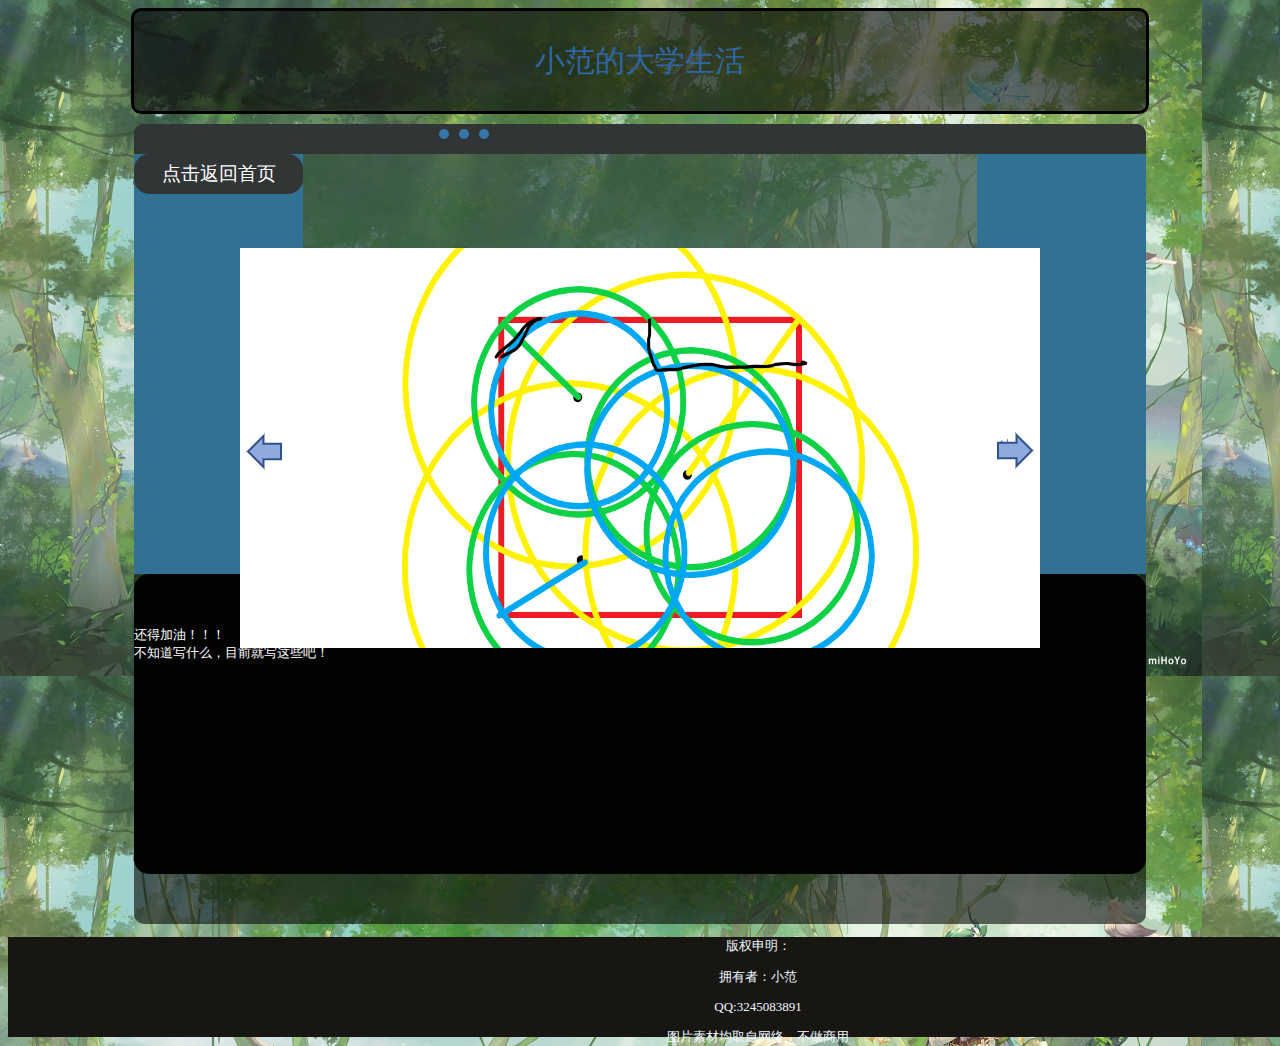
<file: 我的个人博客/my college life.html>
<!DOCTYPE html>
<html lang="en">
<head>
    <meta charset="UTF-8">
    <meta http-equiv="X-UA-Compatible" content="IE=edge">
    <meta name="viewport" content="width=device-width, initial-scale=1.0">
    <link href="my college life.css" rel="stylesheet">
    <title>我的大学生活</title>
    <style>
        .head-1
        {
            width: 80%;
            border:  solid ;
            height: 100px;
            background-color: rgba(7, 7, 6, 0.6);
            border-radius: 10px;
        }
        .p-1
        {
            color: rgb(47, 102, 165);
            font-size: 30px;
            font-family: "宋体";
        }
        .body-1
        {
            width: 80%;
            border: none;
            height: 800px;
            background-color: rgba(7, 7, 6, 0.6);
            border-radius: 10px;
            margin-left: 10%;
        }
    </style>
</head>
<body>
    <div class="background">
        <center style="margin-bottom: 10px"><div class="head-1">
            <p class="p-1">小范的大学生活</p>
        </center></div>
    <div class="body-1">

    <div class="next_board">

    </div>

        <div class="display1">
            <div class="head_1">
            <center style="display:flex; width: 100%;margin-left: 300px;">
                <div class="head_1-1"></div>
                <div class="head_1-1"></div>
                <div class="head_1-1"></div>
                </center> 
            </div>

            <div class="body-2">
                <div class="kuan">
                    <a href="index.html"><button class="a1">点击返回首页</button></a>
                </div><!--左边框-->
                <div class="display_1">
                    <div> <ul id="banner"> </ul></div> 
                </div><!--中部-->
                <div class="kuan"></div><!--右边框-->
            </div>
            <div class="dis_bottom"></div>

        </div>
        <div style="margin-top: 50px; width: 100%; height: 300px; background-color: rgb(3, 3, 3); border-radius: 15px;">
            <center><h2 style="color: rgb(79, 79, 98);">感觉我在实验室比在宿舍久！</h2></center>
            <p style="color: white;">还得加油！！！<br>不知道写什么，目前就写这些吧！</p>
        </div>



        </div>
        <div class="bottom1" style="text-align:center">
            <p>版权申明：</p>
            <p>拥有者：小范</p>
            <p>QQ:3245083891</p>
            <p>图片素材均取自网络，不做商用</p>
        </div>
    </div>
</body>
</html>

<script>
    window.onload=function()
    {
        let timer=setInterval(get_next,3000);
        let sz=new Array();//新建一个数组
        var cur_ul=document.getElementById("banner");//?
        for(let i=1;i<=5;i++)
        {
            var cur_li=document.createElement("li");//?
            var cur_img=document.createElement("img");
            cur_img.src="image/"+i+".jpg";
            cur_img.style.width="400px";
            cur_img.style.height="200px";
            cur_li.appendChild(cur_img);

            cur_ul.appendChild(cur_li);
            sz.push(cur_li);
            sz[sz.length-1].style.left="0px";
        }
        
        let pre_img=document.createElement("img");
        pre_img.src="image/pre.png";
        pre_img.style.position="absolute";
        pre_img.style.left=0; pre_img.style.top=0; pre_img.style.bottom=0;
        pre_img.style.margin="auto";
        pre_img.style.zIndex=100;
        cur_ul.appendChild(pre_img);

        
        let nex_img=document.createElement("img");
        nex_img.src="image/next.png";
        nex_img.style.position="absolute";
        nex_img.style.right=0; nex_img.style.top=0; nex_img.style.bottom=0;
        nex_img.style.margin="auto";
        nex_img.style.zIndex=100;
        cur_ul.appendChild(nex_img);

        // pre_img.onclick=function()
        // {
        //     clearInterval(timer);
        //     get_pre();
        //     timer=setInterval(get_next,3000);
        // }

        // pre_nex.onclick=function()
        // {
        //     clearInterval(timer);
        //     get_next();
        //     timer=setInterval(get_next,3000);
        // }


            let len=sz.length-1;
            sz[len-2].style.left="0px";//
            sz[len-1].style.zIndex=100;
            sz[len-1].style.left="200px";
            sz[len-1].style.transform="scale(2)";
            sz[len].style.left="400px";

        function get_next()
        {
            let give_up=sz[len];
            sz.push();
            sz.unshift(give_up);
            for(let i=0;i<sz.length;i++)
            {
                sz[i].style.zIndex=i;
                sz[i].style.transform="scale(1)";
            }
            sz[len-2].style.left='0px';
            sz[len-1].style.zIndex=100;
            sz[len-1].style.left="200px";
            sz[len-1].style.transform="scale(2)";
            sz[len-1].style.opacity=1;
            sz[len].style.left="400px";
        }
    }
</script>
</file>
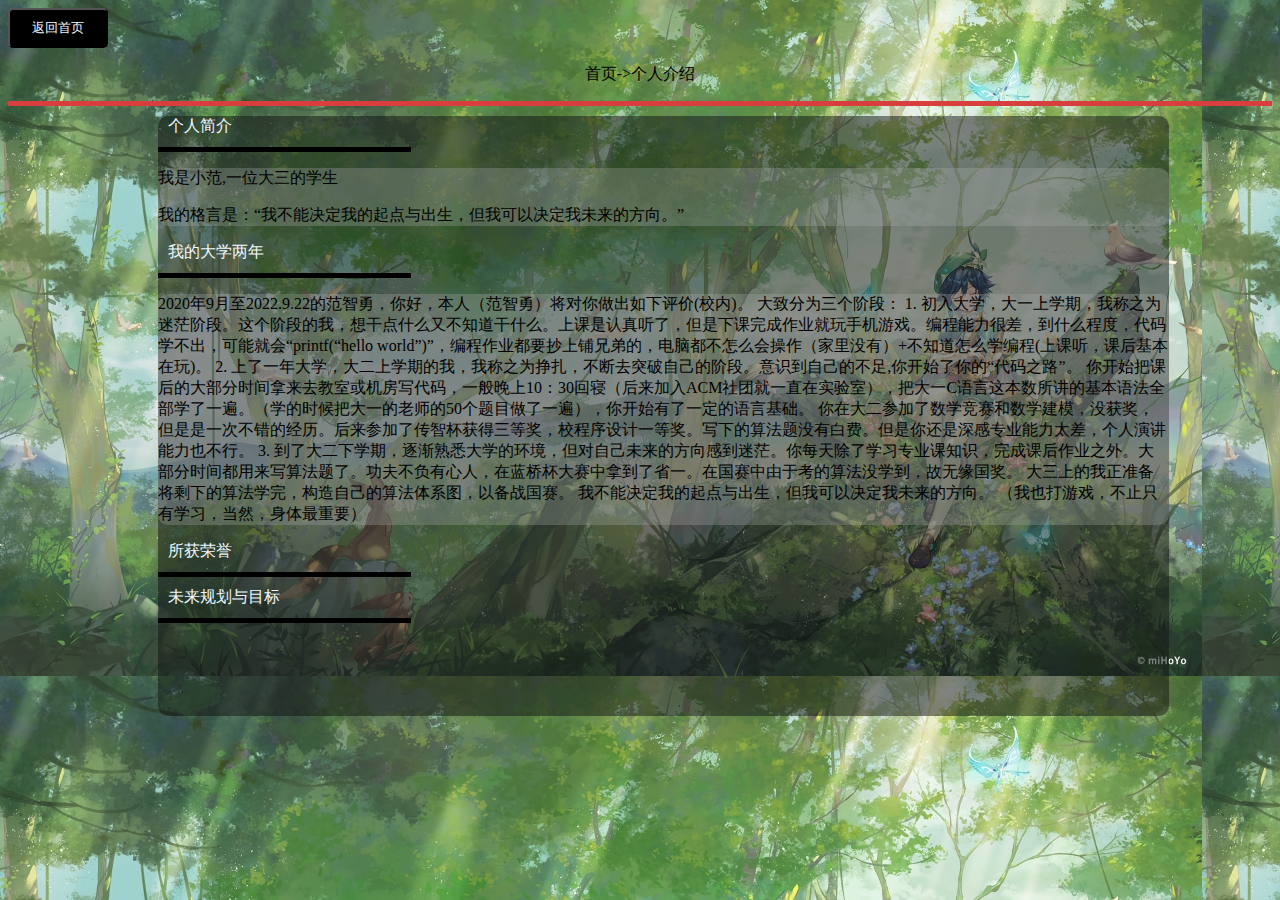
<file: 我的个人博客/myself presentation.html>
<!DOCTYPE html>
<html lang="en">
<head>
    <meta charset="UTF-8">
    <meta http-equiv="X-UA-Compatible" content="IE=edge">
    <meta name="viewport" content="width=device-width, initial-scale=1.0">
    <link href="myself presentation.css" rel="stylesheet">
    <title>小范的个人介绍</title>
</head>
<body style="background:url(221617-1645798577db75.jpg);">
    <a href="index.html"><button>返回首页</button></a>
    <div><center><p class="p_1">首页->个人介绍</p></center>
    </div>
    <hr class="hr1">
    <div class="body1">
            <p class="p2">个人简介</p>
            <hr class="hr2">
            <div class="body2">
                <p>我是小范,一位大三的学生</p>
                <p>我的格言是：“我不能决定我的起点与出生，但我可以决定我未来的方向。”</p>
            </div>
            <p class="p2">我的大学两年</p>
            <hr class="hr2">
            <div class="body2">
                <p>
                    2020年9月至2022.9.22的范智勇，你好，本人（范智勇）将对你做出如下评价(校内)。
                    大致分为三个阶段：
                    1. 初入大学，大一上学期，我称之为迷茫阶段。这个阶段的我，想干点什么又不知道干什么。上课是认真听了，但是下课完成作业就玩手机游戏。编程能力很差，到什么程度，代码学不出，可能就会“printf(“hello
                    world”)”，编程作业都要抄上铺兄弟的，电脑都不怎么会操作（家里没有）+不知道怎么学编程(上课听，课后基本在玩)。
                    2.
                    上了一年大学，大二上学期的我，我称之为挣扎，不断去突破自己的阶段。意识到自己的不足,你开始了你的“代码之路”。
                    你开始把课后的大部分时间拿来去教室或机房写代码，一般晚上10：30回寝（后来加入ACM社团就一直在实验室），把大一C语言这本数所讲的基本语法全部学了一遍。（学的时候把大一的老师的50个题目做了一遍），你开始有了一定的语言基础。
                    你在大二参加了数学竞赛和数学建模，没获奖，但是是一次不错的经历。后来参加了传智杯获得三等奖，校程序设计一等奖。写下的算法题没有白费。但是你还是深感专业能力太差，个人演讲能力也不行。
                    3. 到了大二下学期，逐渐熟悉大学的环境，但对自己未来的方向感到迷茫。你每天除了学习专业课知识，完成课后作业之外。大部分时间都用来写算法题了。功夫不负有心人，在蓝桥杯大赛中拿到了省一。在国赛中由于考的算法没学到，故无缘国奖。
                    大三上的我正准备将剩下的算法学完，构造自己的算法体系图，以备战国赛。
                    我不能决定我的起点与出生，但我可以决定我未来的方向。
                    （我也打游戏，不止只有学习，当然，身体最重要）

                </p>
            </div>
            <p class="p2">所获荣誉</p>
            <hr class="hr2">
            <div></div>
            <p class="p2">未来规划与目标</p>
            <hr class="hr2">
            <div></div>
    </div>
</body>
</html>
</file>
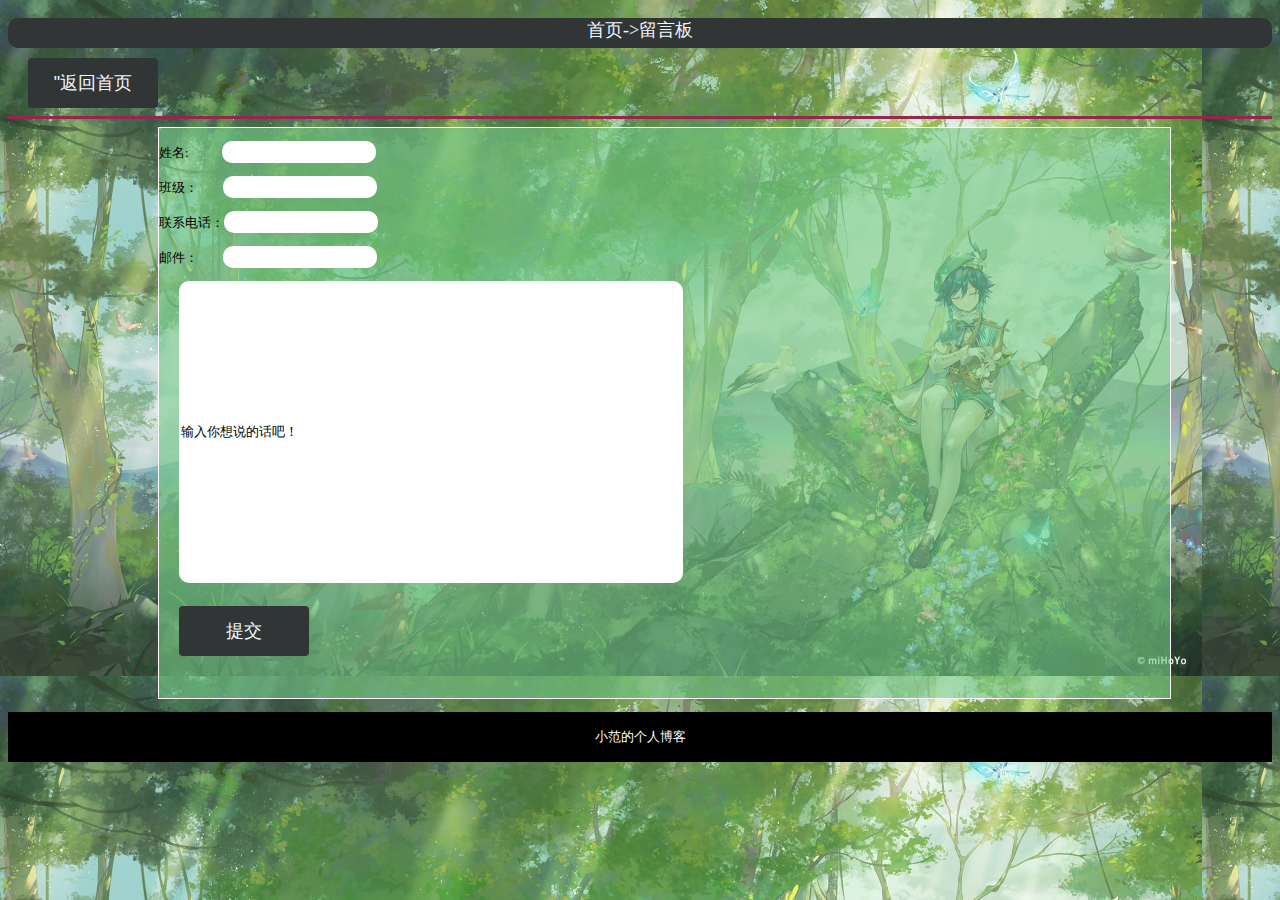
<file: 我的个人博客/speak_board.html>
<!DOCTYPE html>
<html lang="en">
<head>
    <meta charset="UTF-8">
    <meta http-equiv="X-UA-Compatible" content="IE=edge">
    <meta name="viewport" content="width=device-width, initial-scale=1.0">
    <link href="my college life.css" rel="stylesheet">
    <link href="speak_board.css" rel="stylesheet">

    <title>留言板</title>
</head>
<body>
    <div>
        <div class="background">
            <div class="head_1"><center><p class="p_1">首页->留言板</p></center></div>
            <a href="index.html"><button class="b1">"返回首页</button></a> <br><hr>
                <div class="body1" style="margin-left: 150px;">
                    <p>姓名:<input class="input1" style="margin-left:33px;"></p>
                    <p>班级：<input class="input1 " style="margin-left:25px;"></p>
                    <p>联系电话：<input class="input1"></p>
                    <p>邮件：<input class="input1" style="margin-left:25px;"></p>
                    <input class="input2" value="输入你想说的话吧！">
                    <p><button class="b1">提交</button></p>
                </div>
        </div>
    </div>
    <div style="height: 50px; background-color: black; color:white; line-height: 50px;">
        <center><p>小范的个人博客</p></center>
    </div>
</body>
</html>
</file>
<file: 我的个人博客/my college life.css>
body{
    background-color: yellowgreen;
    background: url(221617-1645798577db75.jpg);
}
ul{
    list-style: none;
    position: absolute;
    padding: 0;
    top: 0;
    left: 0;
    right: 0;
    bottom: 0;
    margin: auto;
    width: 800px;
    height: 200px;
}
ul:hover{
    cursor: pointer;/*?手  */
}

li{
    float: left;
    position: absolute;
    left: 0px;
    transition-duration: 0.4s;
}
.display1
{
    width: 100%;
    height: 400px;
    border: none;
}
.head_1
{
    width: 100%;
    height: 30px;
    background-color: rgb(50, 53, 53);
    border: 20px;
    border-radius: 10px;
}
.head_1-1
{
    width: 10px;height: 10px;
    background-color: rgb(52, 118, 172);
    border-radius: 10px;
    margin: 5px;
}
.body-2
{
    width: 100%; height: 400px;
    border: none;
    background-color: rgb(153, 236, 208,0.2);
    display: flex;
}
.kuan
{
    width: 20%;
    height: 100%;
    background-color: rgb(48, 113, 148);
}
.display_1
{
    width: 80%;
    height: 100%;
}
.dis_bottom
{
    height: 20px;
    width: 100%;
    background-color: rgb(48, 113, 148);
    margin-bottom: 20px;
}
.bottom1
{
    background-color: rgba(23, 22, 19, 1);
    width:1500px;
    height: 100px;
    margin-top: 0%;
    color: aliceblue;
}
p
{
    font-size: small;
}
/* .next_board
{
    width: 100%;
    height: 100px;
    border: none;
} */

button
{
    width: 100%;
    height: 40px;
    background-color:rgb(50, 53, 53);
    border-radius: 15px;
    border: none;
}
button:hover
{
    background-color: rgb(88, 172, 169);
}
.a1{
    color: rgb(229, 232, 234);
    font-size: larger;
    color: white;
}
.a1:hover{
    color: black;
}
</file>
<file: 我的个人博客/myself presentation.css>
.p1
{
    
}
.hr1{
    height: 5px;
    width: 100%;
    background-color: rgb(216, 62, 62);
    border: red;
}
.body1
{
    width:80%;
    height: 600px;
    background-color: rgb(18, 17, 17,0.5);
    border-radius: 10px;
    margin-left: 150px;
}
.p2
{
    margin: 10px;
    color: aliceblue;
    font-family: "楷体";
}
.hr2
{
    width: 25%;margin-left: 0%;
    height: 5px;
    background-color: black;
    border: none;
}
.body2{
    width: 100%;
    height: (100px,);
    background-color: rgb(169, 172, 171,0.3);
    border-radius: 10px;
}
button
{
    width: 100px;
    height: 40px;
    background-color: black;
    color: aliceblue;
    border-radius: 5px;
    border: no;
}
button:hover
{
    color: #000;
    background-color: rgb(47, 183, 92,0.2);
    border: none;
}
</file>
<file: 我的个人博客/speak_board.css>
.p_1
{
    color: aliceblue;
    font-size: large;
}
.b1
{
    margin-top: 10px;
    height: 50px;
    width: 100px;
    font-size: large;
    color: aliceblue;
}
.b1:hover
{
    background-color: rgb(42, 172, 77);
    color: #000;
}
.body1
{
    width: 80%;
    height: 570px;
    border: 1px white solid;
    background-color: rgb(116, 202, 135,0.6);
}
.input1
{
    width: 150px;
    height: 20px;
    border-radius: 10px;
    border: 1px rgb(193, 215, 103);
}
.input2
{
    margin-left: 20px;
    width: 500px;
    height: 300px;
    border-radius: 10px;
    border: white;
}
.b1{
    width: 130px;
    height: 50px;
    border-radius: 4px;
    margin-left: 10px;
    margin-left: 20px;
}
hr{
    border: none;
    height: 3px;
    background-color: rgb(150, 38, 77);
}
</file>
